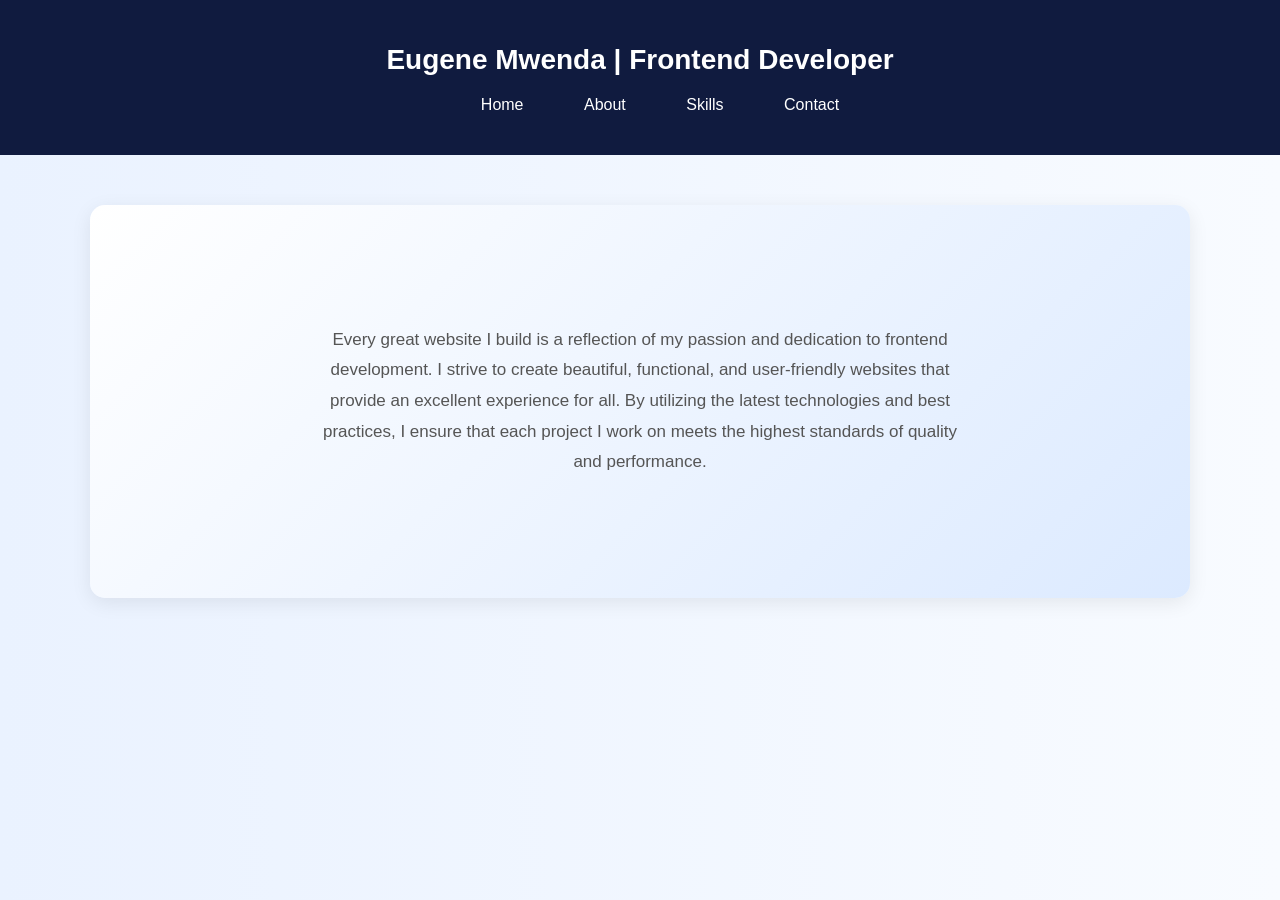
<file: index.html>
<!DOCTYPE html>
<html lang="en">
<head>
    <meta charset="UTF-8">
    <meta name="viewport" content="width=device-width, initial-scale=1.0">
    <title>My Website</title>
    <link rel="stylesheet" href="design.css">
</head>
<body>
    <header>
        <h1>Eugene Mwenda | Frontend Developer</h1>
        <nav>
            <ul>
                <a href="index.html">Home</a>
                <a href="about.html">About</a>
                <a href="skills.html">Skills</a>
                <a href="contact.html">Contact</a>
            </ul>
        </nav>
    </header>
    <section class="home">
        <p>Every great website I build is a reflection of my passion and 
            dedication to frontend development. I strive to create beautiful, 
            functional, and user-friendly websites that provide an excellent 
            experience for all. By utilizing the latest technologies and 
            best practices, I ensure that each project I work on meets the highest 
            standards of quality and performance.
        </p>
    </section>
</body>
</html>
</file>
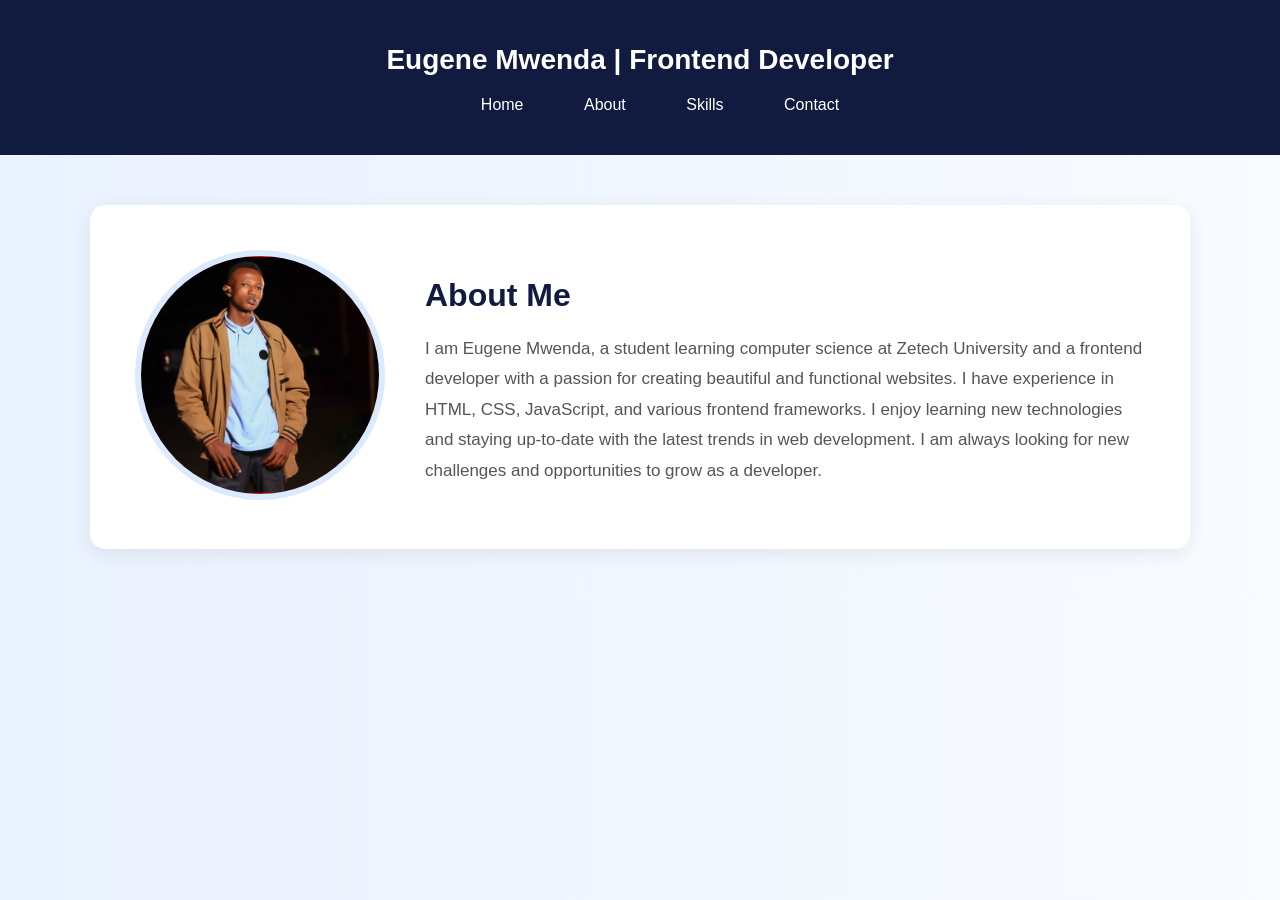
<file: about.html>
<!DOCTYPE html>
<html lang="en">
<head>
    <meta charset="UTF-8">
    <meta name="viewport" content="width=device-width, initial-scale=1.0">
    <title>My Website</title>
    <link rel="stylesheet" href="design.css">
</head>
<body>
    <header>
        <h1>Eugene Mwenda | Frontend Developer</h1>
        <nav>
            <ul>
                <a href="index.html">Home</a>
                <a href="about.html">About</a>
                <a href="skills.html">Skills</a>
                <a href="contact.html">Contact</a>
            </ul>
        </nav>
    </header>
     <section id="about" class="about">
    <div class="about-image">
        <img src="profile.png" alt="My Profile">
    </div>
    <div class="about-content">
        <h2>About Me</h2>
        <p>
            I am Eugene Mwenda, a student learning computer science
            at Zetech University and a frontend developer with a
            passion for creating beautiful and functional websites.
            I have experience in HTML, CSS, JavaScript, and various
            frontend frameworks. I enjoy learning new technologies
            and staying up-to-date with the latest trends in web
            development. I am always looking for new challenges
            and opportunities to grow as a developer.
        </p>
    </div>
</section>
</body>
</file>
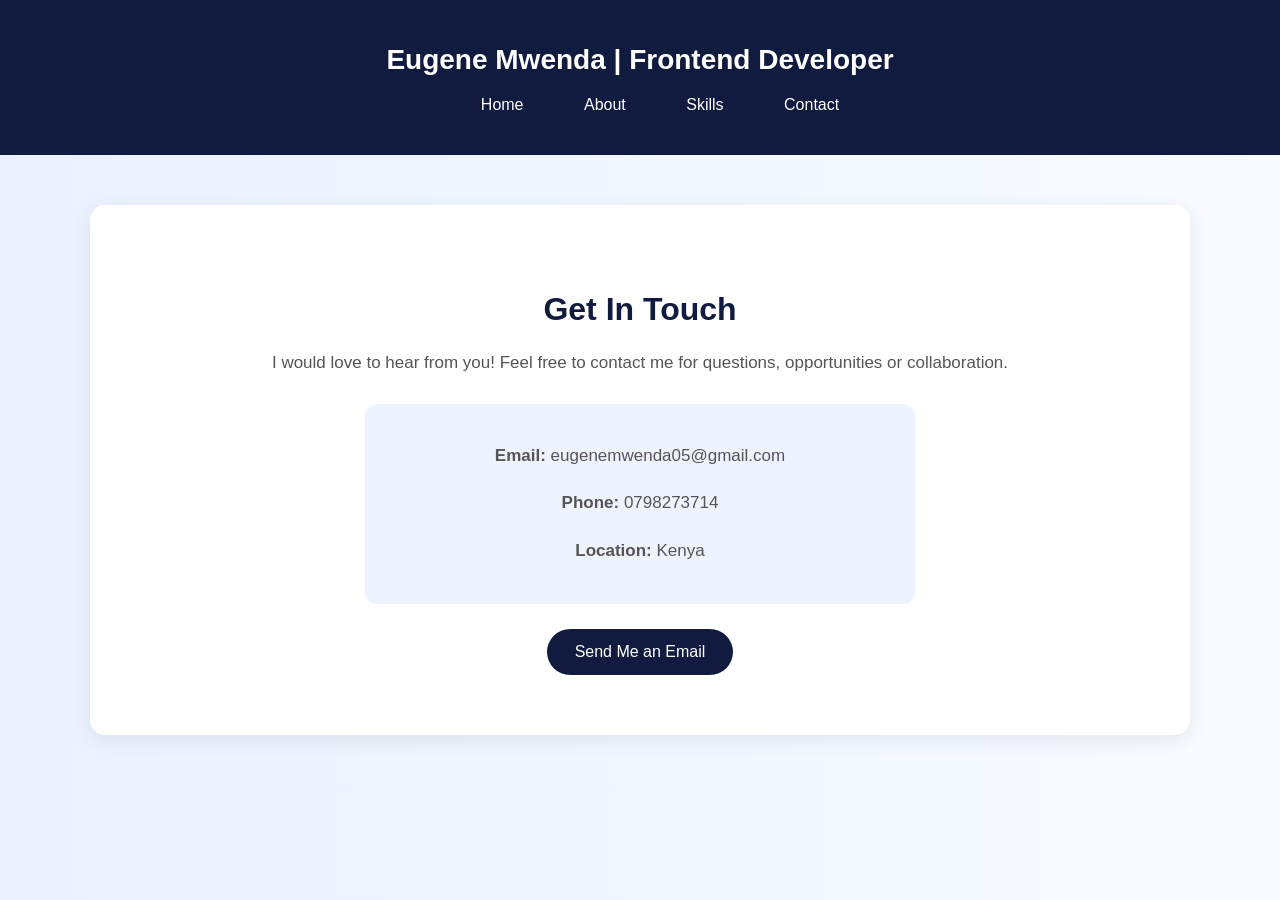
<file: contact.html>
<!DOCTYPE html>
<html lang="en">
<head>
    <meta charset="UTF-8">
    <meta name="viewport" content="width=device-width, initial-scale=1.0">
    <title>My Website</title>
    <link rel="stylesheet" href="design.css">
</head>
<body>
    <header>
        <h1>Eugene Mwenda | Frontend Developer</h1>
        <nav>
            <ul>
                <a href="index.html">Home</a>
                <a href="about.html">About</a>
                <a href="skills.html">Skills</a>
                <a href="contact.html">Contact</a>
            </ul>
        </nav>
    </header>
    <section id="contact" class="contact">
    <h2>Get In Touch</h2>
    <p>
        I would love to hear from you! Feel free to contact
        me for questions, opportunities or collaboration.
    </p>
    <div class="contact-info">
        <p><strong>Email:</strong> eugenemwenda05@gmail.com</p>
        <p><strong>Phone:</strong> 0798273714</p>
        <p><strong>Location:</strong> Kenya</p>
    </div>
    <a href="mailto:eugenemwenda05@gmail.com" class="contact-btn">
        Send Me an Email
    </a>
</section>
</body>
</file>
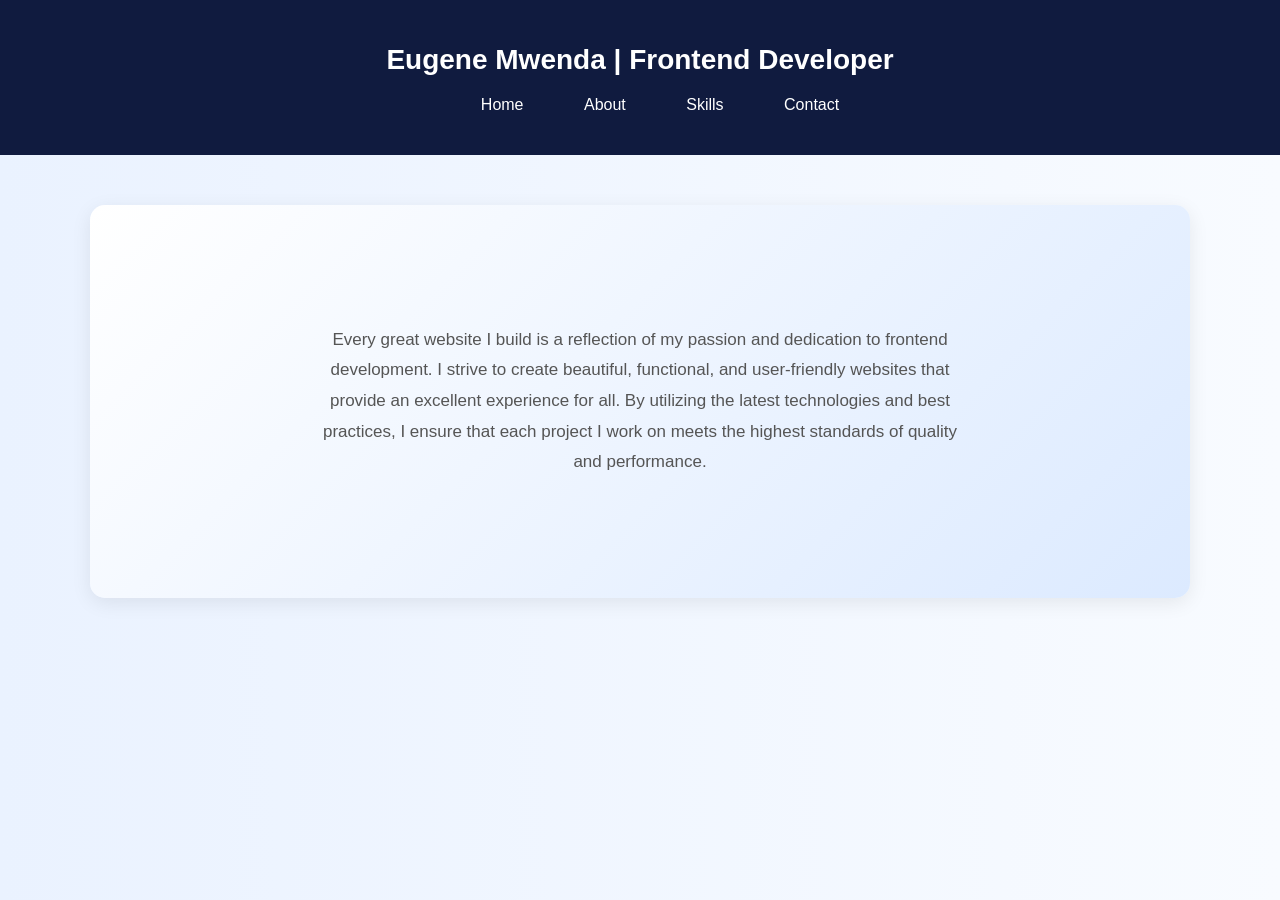
<file: home.html>
<!DOCTYPE html>
<html lang="en">
<head>
    <meta charset="UTF-8">
    <meta name="viewport" content="width=device-width, initial-scale=1.0">
    <title>My Website</title>
    <link rel="stylesheet" href="design.css">
</head>
<body>
    <header>
        <h1>Eugene Mwenda | Frontend Developer</h1>
        <nav>
            <ul>
                <a href="home.html">Home</a>
                <a href="about.html">About</a>
                <a href="skills.html">Skills</a>
                <a href="contact.html">Contact</a>
            </ul>
        </nav>
    </header>
    <section class="home">
        <p>Every great website I build is a reflection of my passion and 
            dedication to frontend development. I strive to create beautiful, 
            functional, and user-friendly websites that provide an excellent 
            experience for all. By utilizing the latest technologies and 
            best practices, I ensure that each project I work on meets the highest 
            standards of quality and performance.
        </p>
    </section>
</body>
</html>
</file>
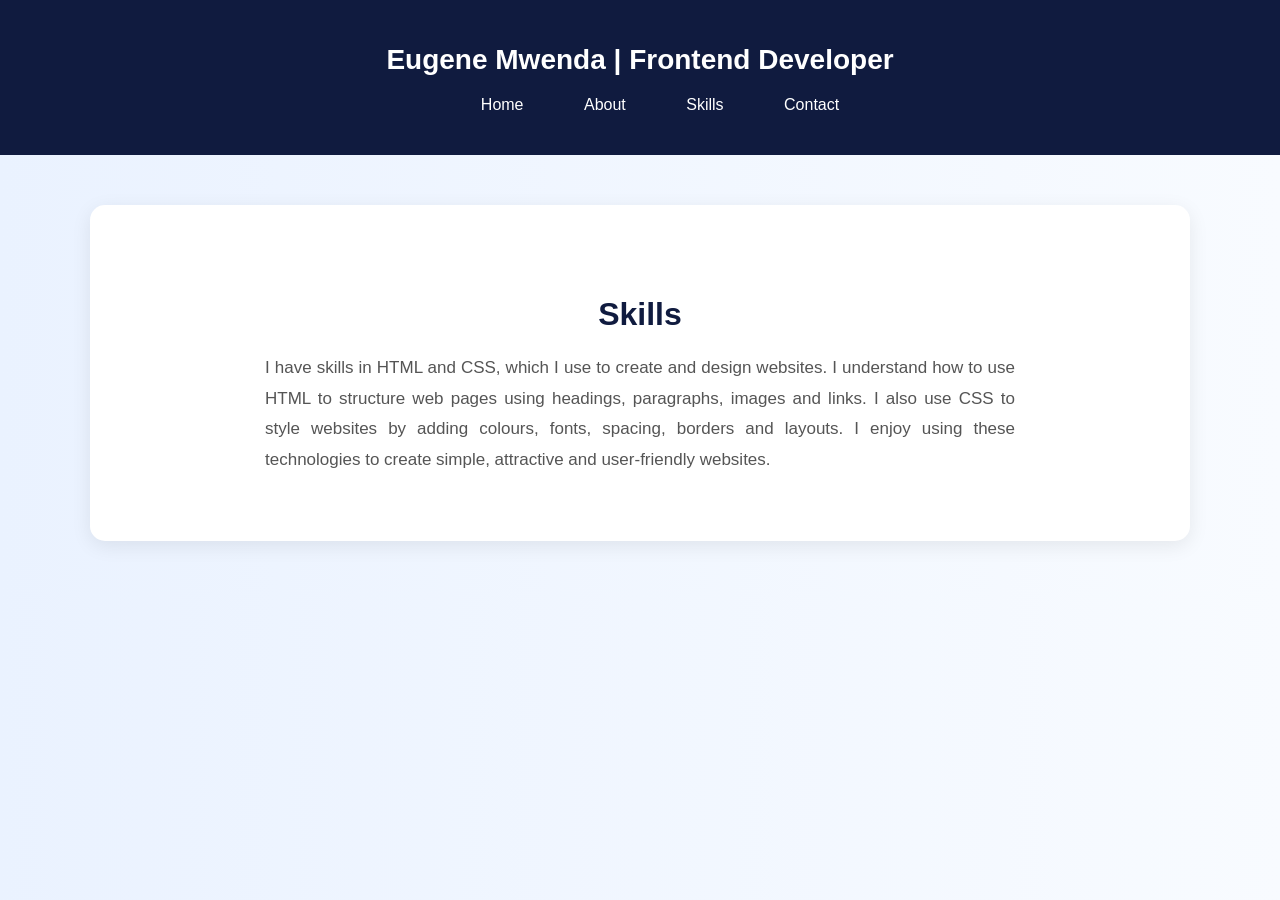
<file: skills.html>
<!DOCTYPE html>
<html lang="en">
<head>
    <meta charset="UTF-8">
    <meta name="viewport" content="width=device-width, initial-scale=1.0">
    <title>My Website</title>
    <link rel="stylesheet" href="design.css">
</head>
<body>
    <header>
        <h1>Eugene Mwenda | Frontend Developer</h1>
        <nav>
            <ul>
                <a href="index.html">Home</a>
                <a href="about.html">About</a>
                <a href="skills.html">Skills</a>
                <a href="contact.html">Contact</a>
            </ul>
        </nav>
    </header>
    <section class="skills">
        <h2>Skills</h2>
        <p>
        I have skills in HTML and CSS, which I use to create
        and design websites. I understand how to use HTML to
        structure web pages using headings, paragraphs, images
        and links. I also use CSS to style websites by adding
        colours, fonts, spacing, borders and layouts. I enjoy
        using these technologies to create simple, attractive
        and user-friendly websites.
        </p>
    </section>
</body>
</file>
<file: design.css>
/* GENERAL PAGE DESIGN */
* {
    box-sizing: border-box;
}

body {
    font-family: Arial, sans-serif;
    background: linear-gradient(to right, #eaf2ff, #f8fbff);
    margin: 0;
    color: #333;
}

/* NAVIGATION BAR */
header {
    background-color: #101b3f;
    color: white;
    text-align: center;
    padding: 25px;
}

header h1 {
    font-size: 28px;
    margin-bottom: 20px;
}

nav {
    margin-top: 15px;
}

nav a {
    color: white;
    text-decoration: none;
    margin: 12px;
    padding: 10px 16px;
    border-radius: 20px;
    transition: 0.3s;
}

nav a:hover {
    background-color: #3498db;
    color: white;
}

/* GENERAL CONTENT */
section {
    background-color: white;
    max-width: 1100px;
    margin: 50px auto;
    padding: 45px;
    border-radius: 15px;
    box-shadow: 0 5px 20px rgba(0,0,0,0.08);
}

section h2 {
    color: #101b3f;
    font-size: 32px;
    margin-bottom: 20px;
}

section p {
    font-size: 17px;
    line-height: 1.8;
    color: #555;
}

/* HOME PAGE */
.home {
    text-align: center;
    padding: 100px 40px;
    background: linear-gradient(135deg, #ffffff, #dceaff);
}

.home h2 {
    font-size: 42px;
    color: #101b3f;
}

.home p {
    max-width: 650px;
    margin: 20px auto;
}

/* ABOUT PAGE */
.about {
    display: flex;
    align-items: center;
    gap: 40px;
}

.about-image {
    flex-shrink: 0;
}

.about-image img {
    width: 250px;
    height: 250px;
    border-radius: 50%;
    object-fit: cover;
    border: 6px solid #dceaff;
}

.about-text {
    flex: 1;
}

/* SKILLS PAGE */
.skills {
    text-align: center;
    padding: 65px;
}

.skills p {
    max-width: 750px;
    margin: auto;
    text-align: justify;
}

/* CONTACT PAGE */
.contact {
    text-align: center;
    padding: 60px;
}

.contact-info {
    background-color: #eef4ff;
    padding: 20px;
    border-radius: 12px;
    margin: 25px auto;
    max-width: 550px;
}

.contact-btn {
    display: inline-block;
    background-color: #101b3f;
    color: white;
    text-decoration: none;
    padding: 14px 28px;
    border-radius: 25px;
    transition: 0.3s;
}

.contact-btn:hover {
    background-color: #3498db;
}

/* MOBILE RESPONSIVENESS */
@media (max-width: 768px) {

    header h1 {
        font-size: 22px;
    }

    nav a {
        display: inline-block;
        margin: 5px;
    }

    section {
        margin: 20px;
        padding: 25px;
    }

    .about {
        flex-direction: column;
        text-align: center;
    }

    .about-image img {
        width: 200px;
        height: 200px;
    }

    .home h2 {
        font-size: 30px;
    }
}
</file>
